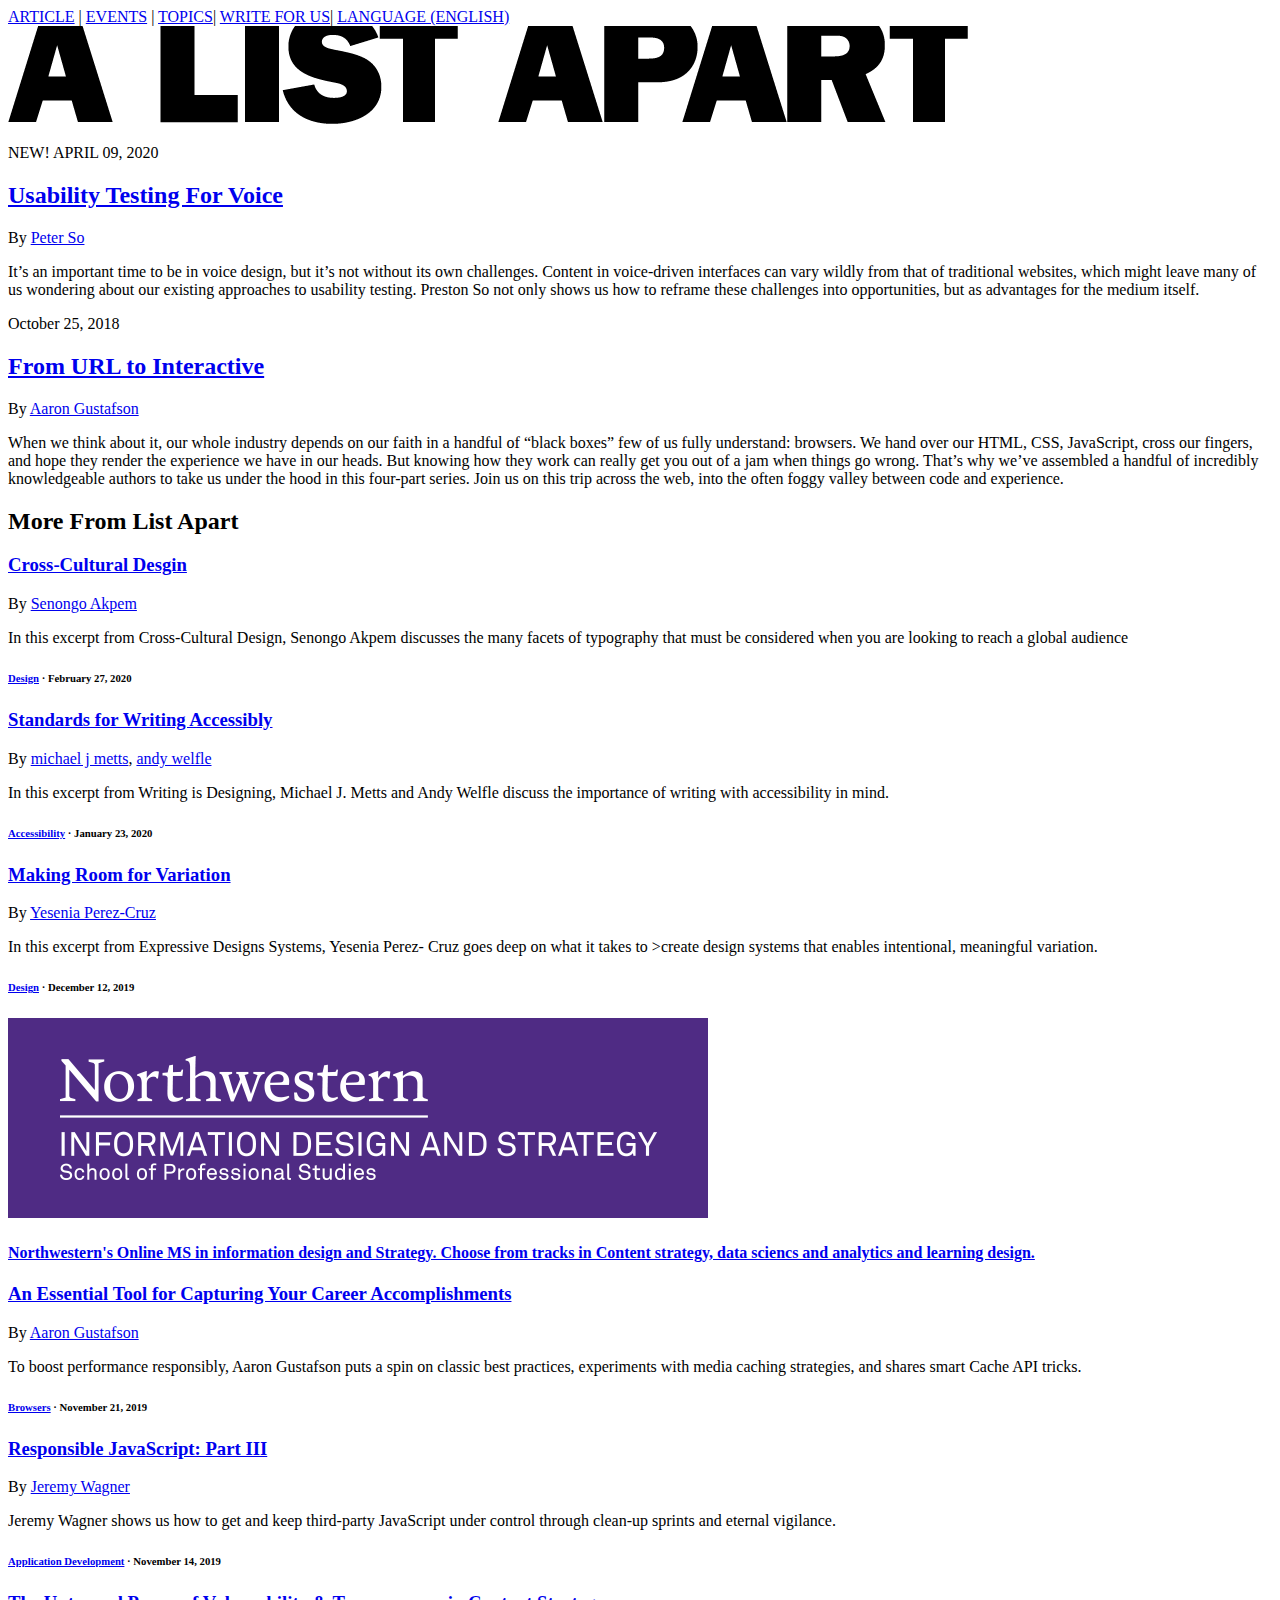
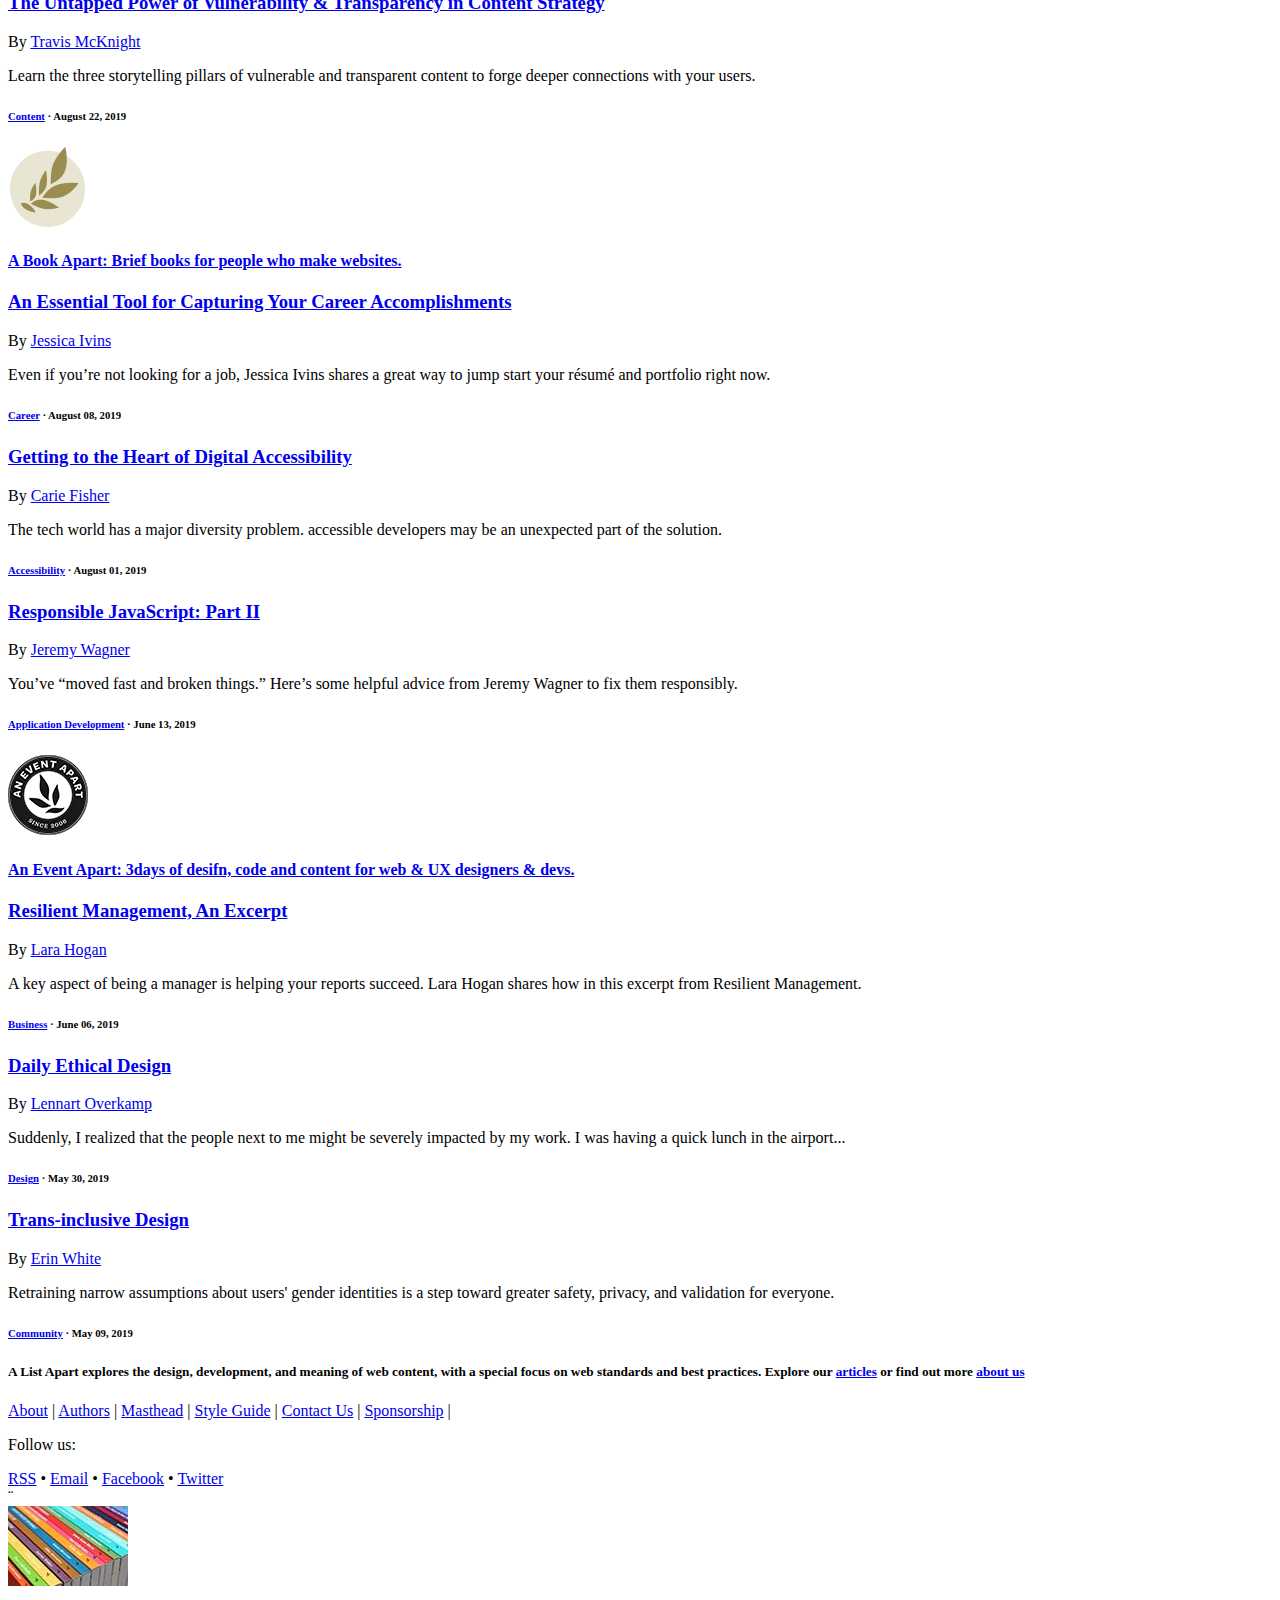
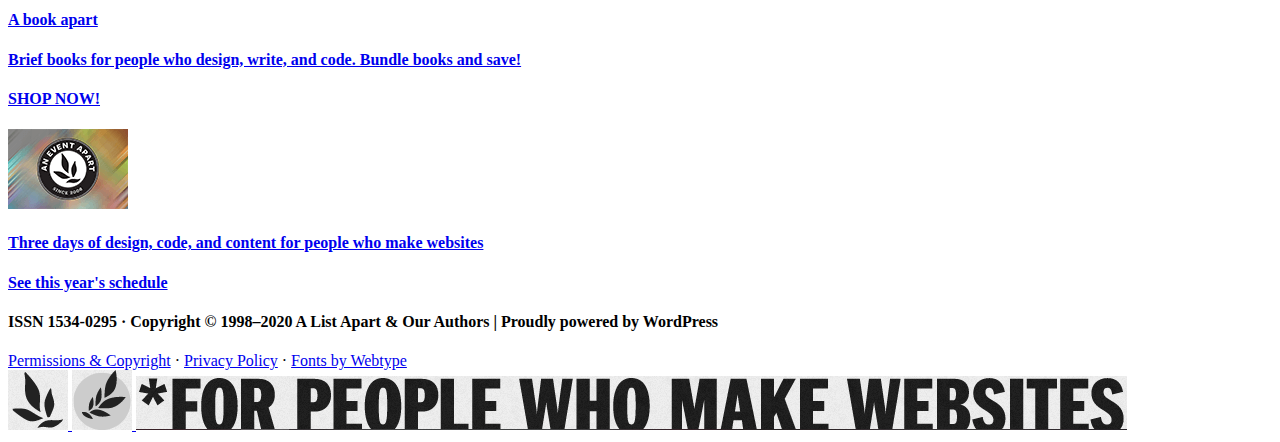
<file: opgave-onsdag/index.html>
<!DOCTYPE html>
<html lang="en">
<head>
    <meta charset="UTF-8">
    <meta name="viewport" content="width=device-width, initial-scale=1.0">
    <title>Document</title>
</head>
<body>
    <header>
        <nav>
            <a href="https://alistapart.com/articles/">ARTICLE</a> |
            <a href="https://alistapart.com/events/">EVENTS</a> |
            <a href="https://alistapart.com/topics/">TOPICS</a>|
            <a href="https://alistapart.com/about/contribute/">WRITE FOR US</a>|
            <a href="#">LANGUAGE (ENGLISH)</a>
        </nav>

        <img src="img/ala-logo-big.png" alt="A list apart Logo">
    
    </header>
    <!--MAIN ARTICELS (๑˃ᴗ˂)ﻭ-->
    <main>
        <section>
            <!--First Paragraf (⌒ω⌒)-->
            <article>
                <header>
                    <p>NEW! APRIL 09, 2020</p>
                    <a href="https://alistapart.com/article/usability-testing-for-voice-content/"><h2>Usability Testing For Voice</h2></a>
                    <p>By <a href="https://alistapart.com/author/preston-so/">Peter So</a></p>
                </header>
                
                <p>It’s an important time to be in voice design, but it’s not without its own challenges. Content in voice-driven interfaces can vary wildly from that of traditional websites, which  might leave many of us wondering about our existing approaches to usability testing. Preston So not only shows us how to reframe these challenges into opportunities, but as advantages for the medium itself.</p>
                
            </article>

            <!--Second Paragraf ╰(*´︶`*)╯-->
            <article>
                <header>
                    <p>October 25, 2018</p>
                    <a href="https://alistapart.com/article/from-url-to-interactive/"><h2>From URL to Interactive</h2></a>
                    <p>By <a href="https://alistapart.com/author/agustafson/">Aaron Gustafson</a></p>
                </header>
                
                    <p>When we think about it, our whole industry depends on our faith in a handful of “black boxes” few of us fully understand: browsers. We hand over our HTML, CSS, JavaScript, cross our fingers, and hope they render the experience we have in our heads. But knowing how they work can really get you out of a jam when things go wrong. That’s why we’ve assembled a handful of incredibly knowledgeable authors to take us under the hood in this four-part series. Join us on this trip across the web, into the often foggy valley between code and experience.</p>

            </article>
        </section>
    </main>

        <!--(´,•ω•)♡ Section below the main articels-->
        <!--Also AD's (( _ _ ))..zzzZZ-->
        <section>

            <div>
                <header>
                    <h2>More From List Apart</h2>
                </header>
            </div>

            <article>
                <header>
                    <a href="https://alistapart.com/article/cross-cultural-design/"><h3>Cross-Cultural Desgin</h3></a>
                    <p>By <a href="https://alistapart.com/author/senongo-akpem/">Senongo Akpem</a></p>
                </header>

                <p>In this excerpt from Cross-Cultural Design, Senongo Akpem discusses the many facets of typography that must be considered when you are looking to reach a global audience</p>
                <h6><a href="https://alistapart.com/blog/topic/design/">Design</a> · February 27, 2020</h6>
            </article>

            <article>
                <header>
                    <a href="https://alistapart.com/article/standards-for-writing-accessibly/"><h3>Standards for Writing Accessibly</h3></a>
                    <p>By <a href="https://alistapart.com/author/michael-j-metts/">michael j metts</a>, <a href="https://alistapart.com/author/andy-welfle/">andy welfle</a></p>
                </header>

                <p>In this excerpt from Writing is Designing, Michael J. Metts and Andy Welfle discuss the importance of writing with accessibility in mind.</p>
                <h6><a href="https://alistapart.com/blog/topic/accessibility/">Accessibility</a> · January 23, 2020</h6>

            </article>

            <article>
                <header>
                    <a href="https://alistapart.com/article/making-room-for-variation/"><h3>Making Room for Variation</h3></a>
                    <p>By <a href="https://alistapart.com/author/yperezcruz/">Yesenia Perez-Cruz</a></p>
                </header>

                <p>In this excerpt from Expressive Designs Systems, Yesenia Perez- Cruz goes deep on what it takes to >create design systems that enables intentional, meaningful variation.</p>
                <h6><a href="https://alistapart.com/blog/topic/design/">Design</a> · December 12, 2019</h6>
            </article> 


            <!-- FIRST AD ヽ（≧□≦）ノ-->
            <article>
                <a href="https://sps.northwestern.edu/info/information-design.php?utm_source=alistapart&utm_medium=sponsorship&utm_term=FY20&utm_content=IDS&utm_campaign=IDS_alistapart20&src=alistapart_FY20">
                <img src="img/NorthWestern_IDS_700x200_Logo.gif" alt="ANorthwestern School of professional Studies banner">
                <h4 style=>Northwestern's Online MS in information design and Strategy. Choose from tracks in Content strategy, data sciencs and analytics and learning design.</h4>
                </a>
            </article>
            <!--END OF AD (❁´◡`❁)-->

            <article>
                <header>
                    <a href="https://alistapart.com/article/the-career-management-document/"><h3>An Essential Tool for Capturing Your Career Accomplishments</h3></a>
                    <p>By <a href="https://alistapart.com/author/agustafson/">Aaron Gustafson</a></p>
                </header>

                <p>To boost performance responsibly, Aaron Gustafson puts a spin on classic best practices, experiments with media caching strategies, and shares smart Cache API tricks.</p>
                <h6><a href="https://alistapart.com/blog/topic/browsers/">Browsers</a> · November 21, 2019</h6>
            </article>

            <article>
                <header>
                    <a href="https://alistapart.com/article/responsible-javascript-part-3/" ><h3>Responsible JavaScript: Part III</h3></a>
                    <p>By <a href="https://alistapart.com/author/jeremy-wagner/">Jeremy Wagner</a></p>
                </header>
                <p>Jeremy Wagner shows us how to get and keep third-party JavaScript under control through clean-up sprints and eternal vigilance.</p>
                <h6><a href="https://alistapart.com/blog/topic/application-development/" >Application Development</a> · November 14, 2019</h6>
            </article>

            <article>
                <header>
                    <a href="https://alistapart.com/article/the-untapped-power-of-vulnerability-transparency-in-content-strategy/"><h3>The Untapped Power of Vulnerability & Transparency in Content Strategy</h3></a>
                    <p>By <a href="https://alistapart.com/author/travis-mcknight/">Travis McKnight</a></p>
                </header>
                <p>Learn the three storytelling pillars of vulnerable and transparent content to forge deeper connections with your users. </p>
                <h6><a href="https://alistapart.com/blog/topic/content/">Content</a> · August 22, 2019</h6>
            </article>

            <!-- Second AD ヽ（≧□≦）ノ-->
            <article>
                <a href="https://abookapart.com/">
                <img src="img/logo_a-book-apart-color.png" alt="The A book apart Logo">
                <h4>A Book Apart: Brief books for people who make websites.</h4>
                </a>
            </article>
            <!--END OF AD (❁´◡`❁)-->

            <article>
                <header>
                    <a href="https://alistapart.com/article/the-career-management-document/"><h3>An Essential Tool for Capturing Your Career Accomplishments</h3></a>
                    <p>By <a href="https://alistapart.com/author/jessica-ivins/">Jessica Ivins</a></p>
                </header>
                <p>Even if you’re not looking for a job, Jessica Ivins shares a great way to jump start your résumé and portfolio right now.</p>
                <h6><a href="https://alistapart.com/blog/topic/career/">Career</a> · August 08, 2019</h6>
            </article>  

            <article>
                <header>
                    <a href="https://alistapart.com/article/getting-to-the-heart-of-digital-accessibility/"><h3>Getting to the Heart of Digital Accessibility</h3></a>
                    <p>By <a href="https://alistapart.com/author/carie-fisher/">Carie Fisher</a></p>
                </header>
                <p>The tech world has a major diversity problem. accessible developers may be an unexpected part of the solution.</p>
                <h6><a href="https://alistapart.com/blog/topic/accessibility/">Accessibility</a> · August 01, 2019</h6>
            </article> 

            <article>
                <header>
                    <a href="https://alistapart.com/article/responsible-javascript-part-2/"><h3>Responsible JavaScript: Part II</h3></a>
                    <p>By <a href="https://alistapart.com/author/jeremy-wagner/">Jeremy Wagner</a></p>
                </header>
                <p>You’ve “moved fast and broken things.” Here’s some helpful advice from Jeremy Wagner to fix them responsibly.</p>
                <h6><a href="https://alistapart.com/blog/topic/application-development/">Application Development</a> · June 13, 2019</h6>
            </article>

            <!-- 3th AD ヽ（≧□≦）ノ-->
            <article>
                <a href="https://aneventapart.com/">
                <img src="img/AEA_2017_80x80_2.png" alt="The an event apart logo.">
                <h4>An Event Apart: 3days of desifn, code and content for web & UX designers & devs.</h4>
                </a>
            </article>
            <!--END OF AD (❁´◡`❁)-->

            <article>
                <header>
                    <a href="https://alistapart.com/article/resilient-management-excerpt/"><h3> Resilient Management, An Excerpt</h3></a>
                    <p>By <a href="https://alistapart.com/author/larahogan/">Lara Hogan</a></p>
                </header>
                <p> A key aspect of being a manager is helping your reports succeed. Lara Hogan shares how in this excerpt from Resilient Management. </p>
                <h6><a href="https://alistapart.com/blog/topic/business/">Business</a> · June 06, 2019</h6>
            </article>

            <article>
                <header>
                    <a href="https://alistapart.com/article/daily-ethical-design/"><h3>Daily Ethical Design</h3></a>
                    <p>By <a href="https://alistapart.com/author/lennartoverkamp/">Lennart Overkamp</a></p>
                </header>
                <p>Suddenly, I realized that the people next to me might be severely impacted by my work. I was having a quick lunch in the airport... </p>
                <h6><a href="https://alistapart.com/blog/topic/design/">Design</a> · May 30, 2019</h6>
            </article> 

            <article>
                <header>
                    <a href="https://alistapart.com/article/trans-inclusive-design/"><h3>Trans-inclusive Design</h3></a>
                    <p>By <a href="https://alistapart.com/author/erin-white/">Erin White</a></p>
                </header>
                <p>Retraining narrow assumptions about users' gender identities is a step toward greater safety, privacy, and validation for everyone.</p>
                <h6><a href="https://alistapart.com/blog/topic/community/">Community</a> · May 09, 2019</h6>
            </article>

        </section>

            <!--Footer more like feet am i right?...ヾ(。＞＜)シ-->
    <footer>

            <div>
                <h5>A List Apart explores the design, development, and meaning of web content, with a special focus on web standards and best practices. Explore our <a href="https://alistapart.com/about/">articles</a> or find out more <a href="https://alistapart.com/about/"> about us</a></h5>
            </div>

            <!--Lowest <nav>? ╮(￣～￣)╭ -->
        <section>
            <nav>
                <a href="https://alistapart.com/about/">About</a> |
                <a href="https://alistapart.com/authors/">Authors</a> |
                <a href="https://alistapart.com/about/masthead/">Masthead</a> |
                <a href="https://alistapart.com/about/style-guide/">Style Guide</a> |
                <a href="https://alistapart.com/contact/">Contact Us</a> |
                <a href="https://alistapart.com/about/sponsor/">Sponsorship</a> |
                <p>Follow us:</p>
                <a href="https://alistapart.com/about/rss-feed/">RSS</a> • 
                <a href="https://alistapart.com/email-signup/">Email</a> • 
                <a href="https://www.facebook.com/alistapart">Facebook</a> • 
                <a href="https://twitter.com/alistapart">Twitter</a> 
            </nav>
            
            <!--AD (╬▔皿▔)╯-->¨
            <div>
                <a href="https://abookapart.com/">
                <img src="img/promo_aba_2.jpg" alt="A book apart AD cover">
                <h4>A book apart</h4>
                <h4> Brief books for people who design, write, and code. Bundle books and save!</h4>
                <h4>SHOP NOW!</h4>
                </a>
            </div>

            <div>
                <a href="https://aneventapart.com/">
                <img src="img/promo_aea_v1_2.png" alt="An event apart AD cover">
                <h4>Three days of design, code, and content for people who make websites</h4>
                <h4>See this year's schedule</h4>
                </a>
            </div>
            <!--AD END ヾ(^▽^*)))-->


            <h4> ISSN 1534-0295 · Copyright © 1998–2020 A List Apart & Our Authors	| Proudly powered by WordPress </h4>
            
            <!--More Nav \(￣︶￣*\))-->
        <nav>
        <a href="https://alistapart.com/about/copyright/">Permissions & Copyright</a> · 
        <a href="https://alistapart.com/about/privacy-policy/">Privacy Policy</a> · 
        <a href="https://www.webtype.com/">Fonts by Webtype</a> 
        </nav>
            <!--End of Nav (＞﹏＜)-->
            <!--Finale Pictures-->
        
        <a href="https://aneventapart.com/">
            <img src="img/lefty.png" alt="Picture and link to aneventapart.com">
        </a>

        <a href="https://aneventapart.com/">
            <img src="img/Right Guy.png" alt="Picture and link to abookapart.com">
        </a>

        <img src="img/Udklip.PNG" alt="banner saying *FOR PEOPLE WHO MAKES WEBSITES">

        </section>




        <!-- 
            skabelon below

            <div class="name">
                <header>
                    <a href="" style="color: black;"><h3></h3></a>
                    <p>By <a href="">   </a></p>
                </header>
                <p></p>
                <h6 style="color: grey;"><a href="" style="color:grey"> </a> • </h6>
            </div>  
        -->
       <!-- The great (/≧▽≦)/ • -->

        <!--Lowest <nav>? ╮(￣～￣)╭ -->
    </footer>
    
</body>
</html>
</file>
